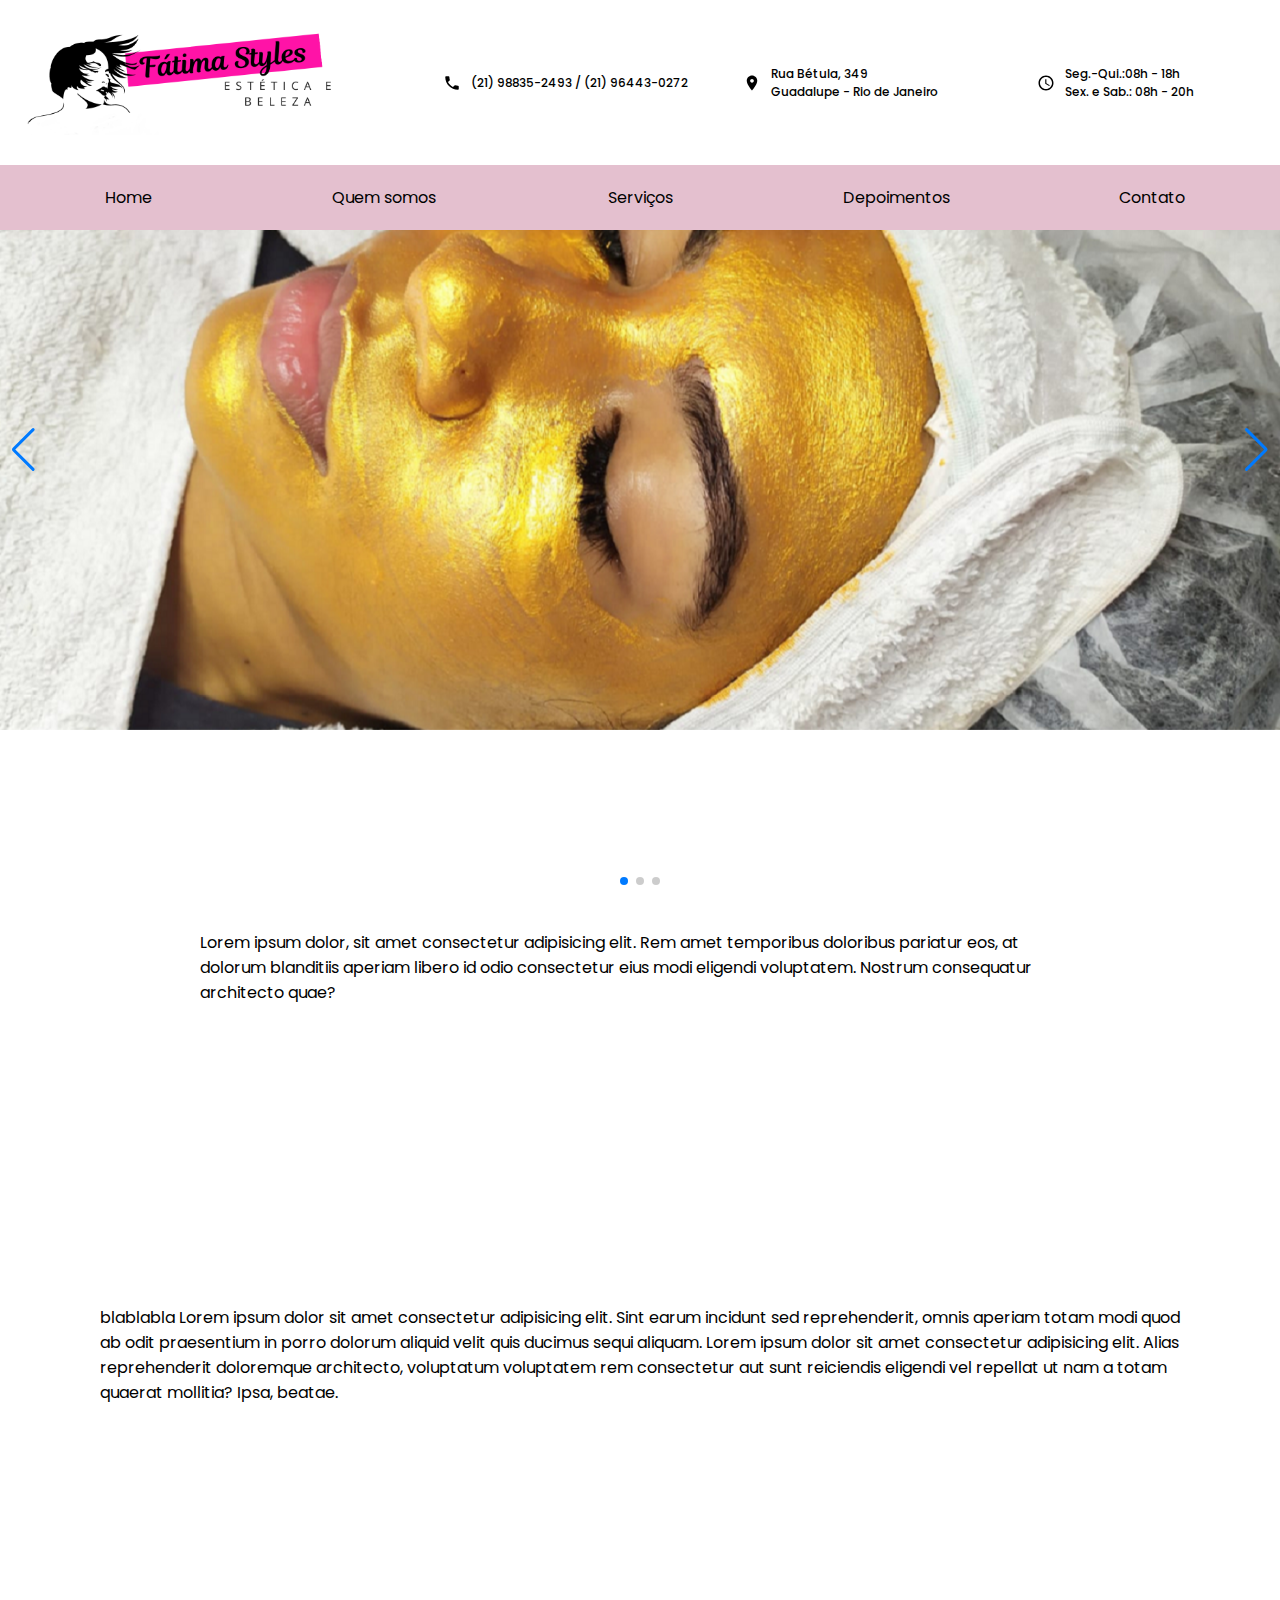
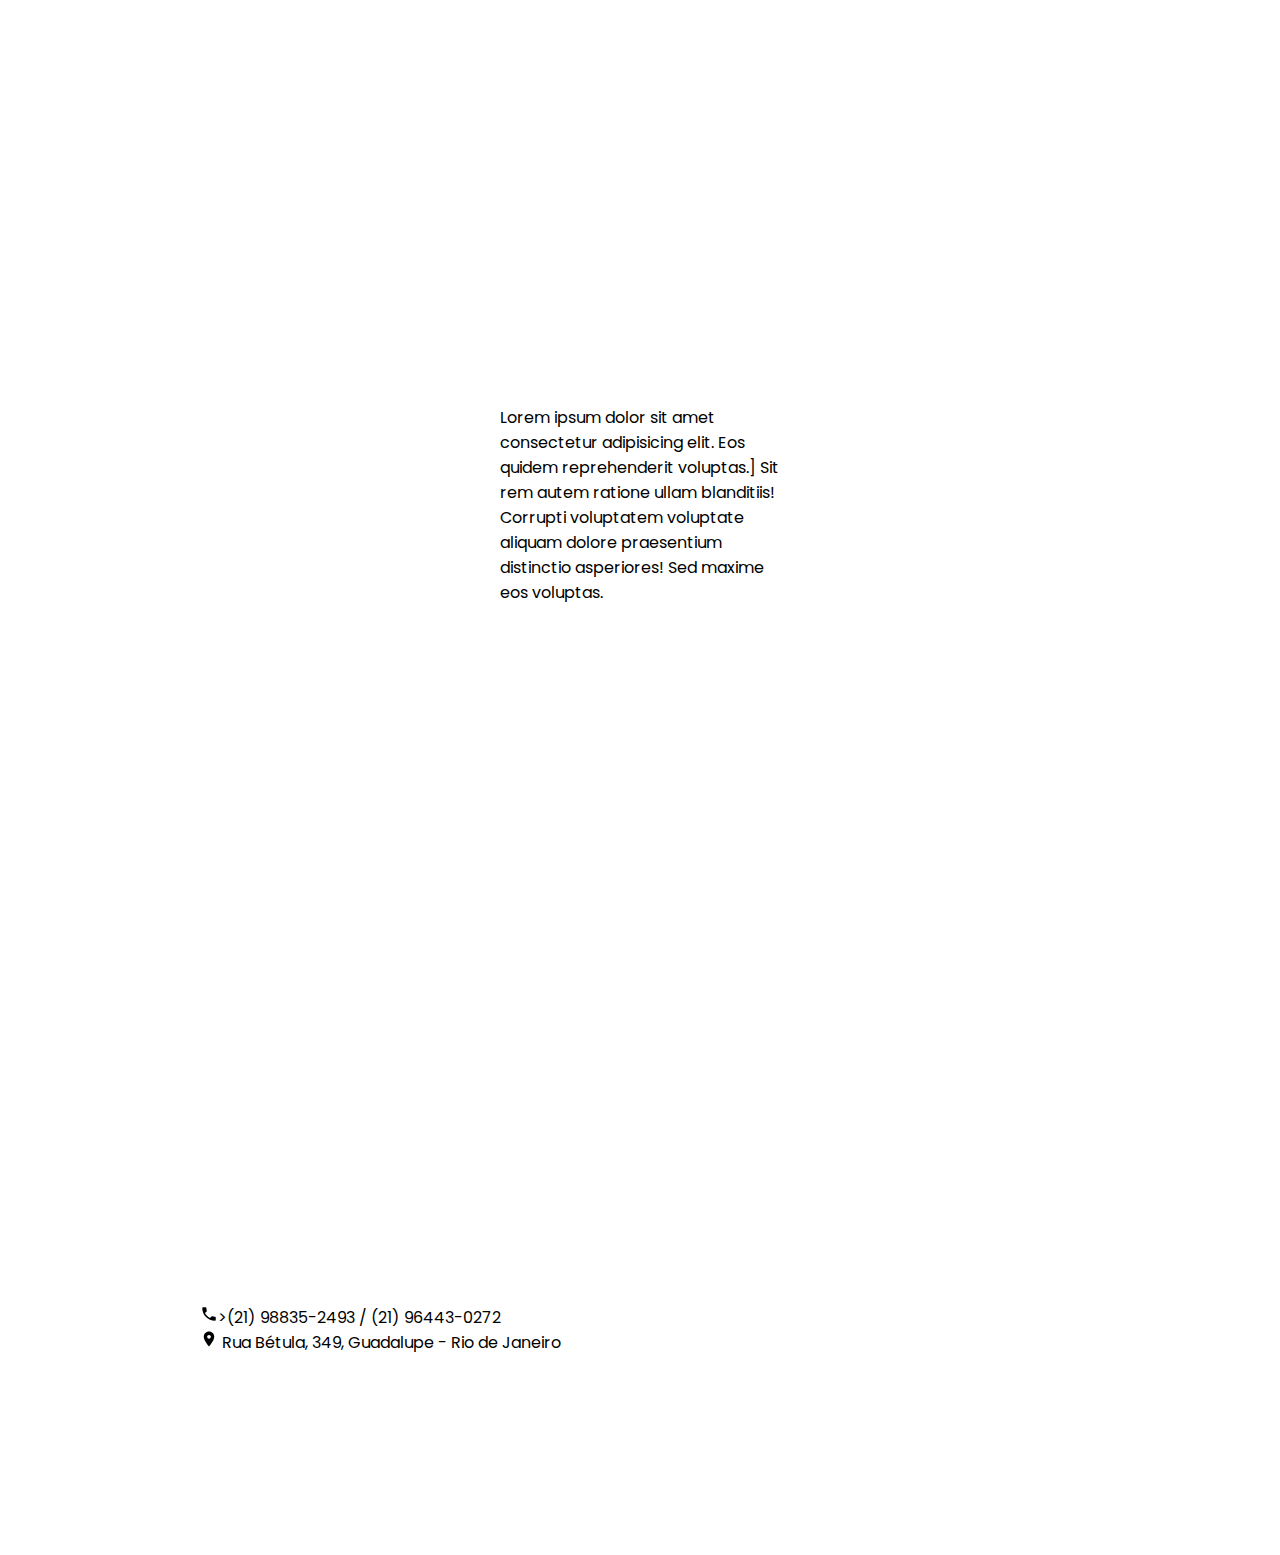
<file: index.html>
<!DOCTYPE html>
<html lang="en">
<head>
    <meta charset="UTF-8">
    <meta name="viewport" content="width=device-width, initial-scale=1.0">
    <title>Fátima Styles - Estética e Beleza</title>
    <link rel="shortcut icon" href="assets/favicon.ico" type="image/x-icon">
    <link href="https://fonts.googleapis.com/css2?family=Noto+Sans:wght@400;700&family=Poppins:wght@400;500;700&display=swap" rel="stylesheet">
    <link rel="stylesheet" href="https://unpkg.com/swiper/swiper-bundle.min.css">
    <link rel="stylesheet" href="style.css">
</head>
<body>
    <header>
        <div class="header-info">
            <div class="logo">
                <img src="assets/logo_alterada.png" alt="Logo Fátima Syles">
            </div>
            <div class="content-info-tel">
                <div class="info-tel">
                    <img src="assets/phone.svg" alt="Telefone">
                    <p>(21) 98835-2493 / (21) 96443-0272</p> 
                </div>                
            </div>
            <div class="content-info-place">
                <div class="info-place">
                    <img src="assets/place.svg" alt="Localização">
                    <p>Rua Bétula, 349 <br> Guadalupe - Rio de Janeiro </p> 
                </div>
            </div>
            <div class="content-info-schedule">
                <div class="info-schedule">
                    <img src="assets/schedule.svg" alt="Agenda"> 
                    <p>Seg.-Qui.:08h - 18h <br> Sex. e Sab.: 08h - 20h</p>  
                </div>
             </div>
         </div>
         <div class="menu-nav">
            <label class="icon" for="check"><img src="assets/menu.svg" alt=""></label>
         </div>
        <input type="checkbox" id="check">
        
        <div class="nav-bar">
            <nav class="bar">
            <li class="nav-item"> <a class="nav-link" href="/">Home</a> </li>
            <li class="nav-item"> <a class="nav-link" href="#page-info">Quem somos</a> </li>
            <li class="nav-item"> <a class="nav-link" href="#services">Serviços</a> </li>
            <li class="nav-item"> <a class="nav-link" href="#comments">Depoimentos</a> </li>
            <li class="nav-item"> <a class="nav-link" href="#contact">Contato</a> </li>
            </nav>
        </div>
       
       
    </header>

    <!-- Slider main container -->
    <div class="swiper-container">
        <!-- Additional required wrapper -->
        <div class="swiper-wrapper">
            <!-- Slides -->
            <div class="swiper-slide" id="banner1"></div>
            <div class="swiper-slide" id="banner2"></div>
            <div class="swiper-slide" id="banner3"></div>
        </div>
        
        <!-- If we need pagination -->
        <div class="swiper-pagination"></div>

        <!-- If we need navigation buttons -->
        <div class="swiper-button-prev"></div>
        <div class="swiper-button-next"></div>
    </div>

    <div class="content">
        <div id="page-info">
            Lorem ipsum dolor, sit amet consectetur adipisicing elit. Rem amet temporibus doloribus pariatur eos, at dolorum blanditiis aperiam libero id odio consectetur eius modi eligendi voluptatem. Nostrum consequatur architecto quae?
        </div>
        <div id="services">
            <!-- Fazer aqui as divs de uma modal!!! -->
            <div class="services-esthetic">
                <!-- Modal de estética com serviços de estética
                     - indicando whatsapp ( conversa já preparada ) -->
            </div>

            <div class="services-hair">

                <!-- Modal com opões de cabelo  descrição.  -->

            </div>
           
            blablabla Lorem ipsum dolor sit amet consectetur adipisicing elit. Sint earum incidunt sed reprehenderit, omnis aperiam totam modi quod ab odit praesentium in porro dolorum aliquid velit quis ducimus sequi aliquam.
            Lorem ipsum dolor sit amet consectetur adipisicing elit. Alias reprehenderit doloremque architecto, voluptatum voluptatem rem consectetur aut sunt reiciendis eligendi vel repellat ut nam a totam quaerat mollitia? Ipsa, beatae.
        </div>
        <div id="comments">
            Lorem ipsum dolor sit amet consectetur adipisicing elit. Eos quidem reprehenderit voluptas.]
            Sit rem autem ratione ullam blanditiis! 
            Corrupti voluptatem voluptate aliquam dolore praesentium distinctio asperiores!
             Sed maxime eos voluptas.
        </div>
        <div id="contact">
            <div>
                <img src="assets/phone.svg" alt="Telefone">>(21) 98835-2493 / (21) 96443-0272
            </div>
            <div>
                <img src="assets/place.svg" alt="Localização">
                Rua Bétula, 349, Guadalupe - Rio de Janeiro 
            </div>
        </div>
    </div>

    <script src="https://unpkg.com/swiper/swiper-bundle.min.js"></script>
    <script src="script.js"></script>
   
</body>
</html>
</file>
<file: style.css>
:root {
--color-background-nav: rgb(228, 192, 207);
--color-background-nav-lateral: rgb(228, 192, 207);
--color-logo:#FF13A7;
}

*{
font-family: 'Noto Sans', sans-serif;
font-family: 'Poppins', sans-serif;
margin: 0;
padding: 0;
border: 0;
}

a { color: inherit;
} 

body{
width: 100%;
margin: 0;
padding: 0;
}

body li { 
list-style-type: none;
}

 /*===============  HEADER NO PC ============= */


 @media screen and (min-width: 1200px){
   .header-info {
display: grid;
grid-template-columns: 1.5fr 1fr 1fr 1fr;
padding: 25px;
gap: 5px;
font-size: 12px;
font-weight: 500;
align-items: center;
}

.header-info .logo img {
height: 110px;
}

.content-info-schedule {
align-items: center;
}

.info-tel, .info-place, .info-schedule {
display: flex;
flex-direction: row;
justify-items: center;
justify-content: center;
align-items: center;
}

.info-tel p, .info-place p, .info-schedule p {
padding: 10px;
}
/* Barra de navegaçap PC */
#check, .menu-nav, .icon {
    display: none;
}
nav {
right: 0;
left: 0;
top:0;
margin: 0;
display: grid;
grid-template-columns: 1fr 1fr 1fr 1fr 1fr;
align-items: center;
z-index:2;
}

.stick {
position: fixed;

        

}
.bar li {
background-color:var(--color-background-nav);
margin:0;
text-align: center;
}

.bar li a {
display: block;
height: 100%; 
padding: 20px;
}

.bar li:hover {
transition: 0.7s;
filter: invert(0.1);
background-color: var(--color-logo);
color: white;
}

.bar li a {
text-decoration: none;
}
 } 

 /*===== MENU IN SMALL DEVICE ==== */

@media screen and (max-width:1200px ) and (max-height: 900px){
    .header-info{
        display: none;
    }
    .menu-nav {
        padding: 20px;
        
        z-index: 4;
        background-color: var(--color-background-nav-lateral);
        
    }
    
    #check {
        display: none;
      }
    #check:checked ~ .nav-bar { 
          transform: translate(300px);
      }
      
      .menu-nav .icon {
          width: 1440px;
        position: fixed;
        position: relative;
        z-index: 4;
        cursor: pointer;
      }
      .nav-bar{
       width: 2%;
        
        right: 0;
        left: 0;
        top:0;
        
        margin: 0;
        display: grid;
        grid-template-columns: 1fr 1fr 1fr 1fr 1fr;
        background-color:var(--color-background-nav-lateral);
        padding-top: 0px;
        left: -300px;
        z-index: 1;
        height:  100vh
        
        -webkit-transition: all .25s linear;
            -moz-transition: all .25s linear;
                -ms-transition: all .25s linear;
                -o-transition: all .25s linear;
                     transition: all .25s linear;
        
        
        }
      
     .bar li {
        top: 50px;
        width: 100%;
      align-items: center;
        text-align: center;
    }
            
    .bar li a {
    display: flex;
    padding: 20px 5px;
    }
        
    .bar li:hover {
    transition: 0.7s;
    filter: invert(0.1);
    background-color: var(--color-logo);
    color: white;
    }
    
     .bar li a {
    text-decoration: none;
    }
}


/* ====== BANER ====== */

.swiper-container {
  height: 500px;
}

.swiper-container .swiper-slide {
  background-size: cover;
  background-position: center;
  background-repeat: no-repeat;
}

.swiper-container #banner1 {
  background-image: url(assets/lohane_mascara-aqua.jpg);
}

.swiper-container #banner2 {
  background-image: url(assets/max-GU3PW0xQV-w-unsplash.jpg);
}

.swiper-container #banner3 {
  background-image: url(https://images.unsplash.com/photo-1434725039720-aaad6dd32dfe?ixid=MXwxMjA3fDB8MHxwaG90by1wYWdlfHx8fGVufDB8fHw%3D&ixlib=rb-1.2.1&auto=format&fit=crop&w=1498&q=80);
}

/* ======== PAGE CONTAINER  ====== */

#page-info {
padding: 200px;
}
#services {
padding: 100px;
}
#comments {
padding: 500px;
}
#contact {
padding: 200px;
}
</file>
